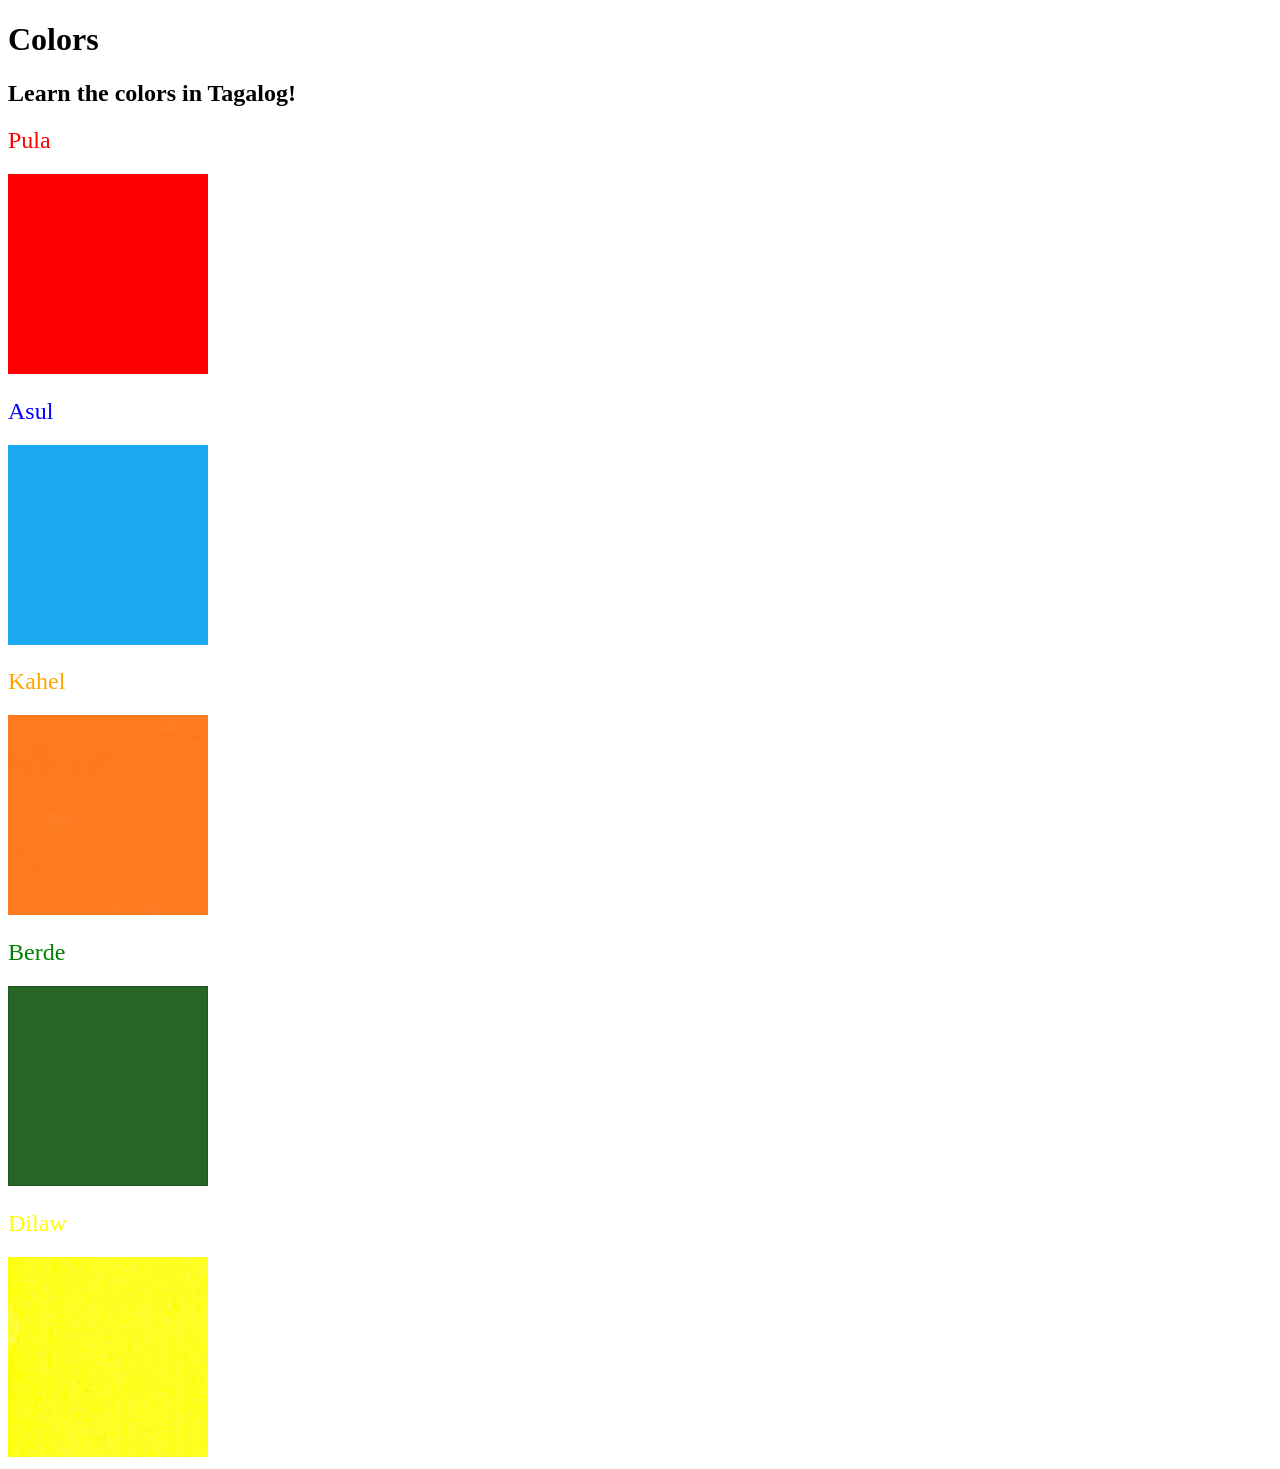
<file: Color Vocab Project/index.html>
<!DOCTYPE html>
<html lang="en">
  <head>
    <meta charset="UTF-8" />
    <title>Spanish Vocabulary</title>
    <link rel="stylesheet" href="./styles.css" />
  </head>

  <body>
    <h1>Colors</h1>
    <h2>Learn the colors in Tagalog!</h2>
    <h2 class="color-title" id="red">Pula</h2>
    <img src="./assets/images/red.png" alt="red" />

    <h2 class="color-title" id="blue">Asul</h2>
    <img src="./assets/images/blue.png" alt="blue" />

    <h2 class="color-title" id="orange">Kahel</h2>
    <img src="./assets/images/orange.png" alt="orange" />

    <h2 class="color-title" id="green">Berde</h2>
    <img src="./assets/images/green.png" alt="green" />

    <h2 class="color-title" id="yellow">Dilaw</h2>
    <img src="./assets/images/yellow.png" alt="yellow" />
  </body>
</html>

<!-- 
TODOs
IMPORTANT: You should not need to make ANY CHANGES to index.html
All code should be written in your CSS file.

1. Create a CSS file and incorporate it as an external stylesheet.
2. Use CSS to style each of the color titles to meaning. 
Hint: Use the id to help if you don't know the words in spanish.
3. Use CSS to change all the color titles to have "font-weight: normal;"
4. Use CSS (not HTML) to make all the images 200px heigh and 200px wide. 
Hint: 
https://developer.mozilla.org/en-US/docs/Web/CSS/height
https://developer.mozilla.org/en-US/docs/Web/CSS/width
-->
</file>
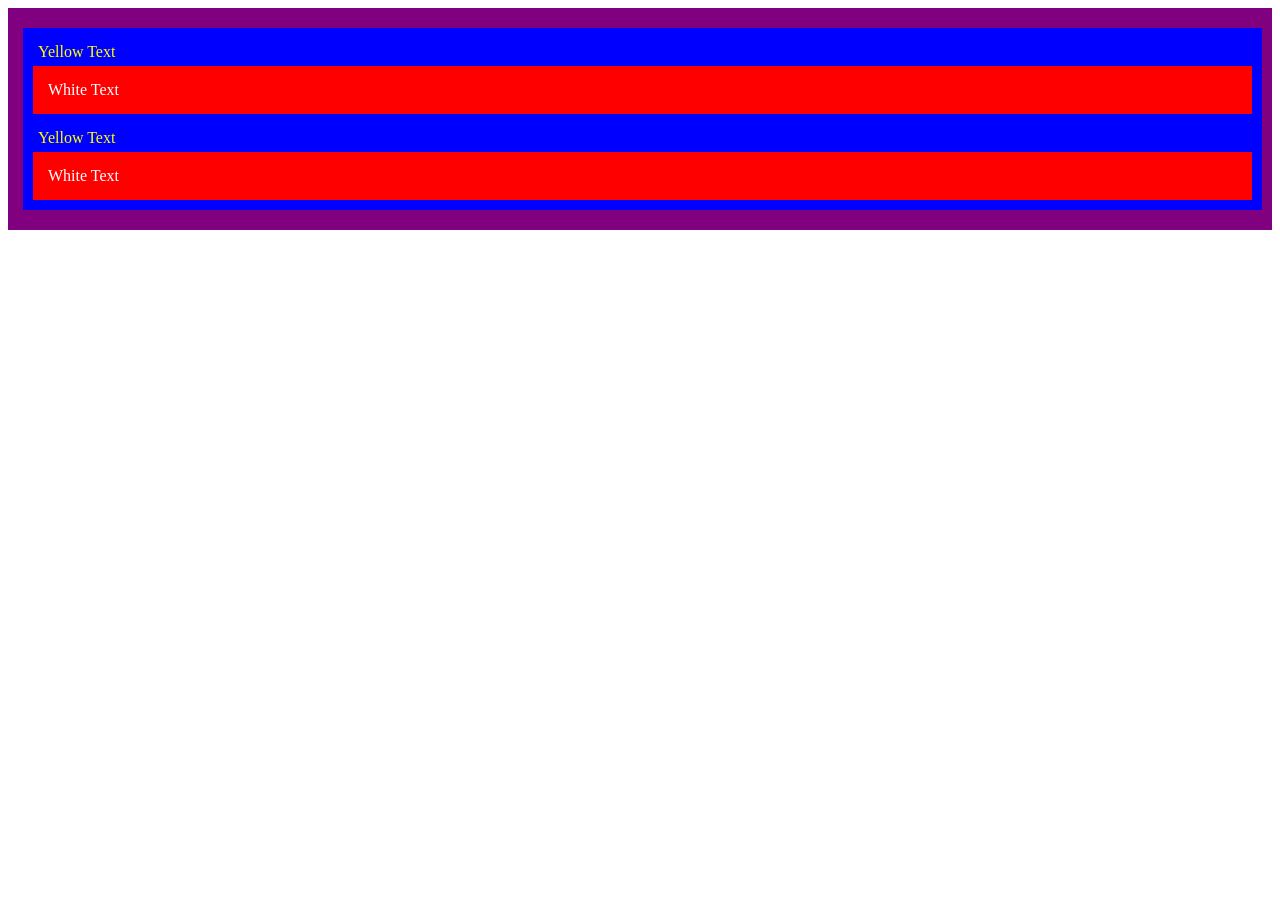
<file: CSS Cascade/index.html>
<!DOCTYPE html>
<html lang="en">

<head>
  <meta charset="UTF-8">
  <title>CSS Cascade</title>
  <link rel="stylesheet" href="./style.css">
</head>

<body>
  <div id="outer-box" class="box">
    <div class="box">
      <p>Yellow Text</p>
      <div class="box inner-box">
        <p class="white-text">White Text</p>
      </div>
    </div>
    <div class="box">
      <p>Yellow Text</p>
      <div class="box inner-box">
        <p class="white-text">White Text</p>
      </div>
    </div>
  </div>
</body>

</html>
</file>
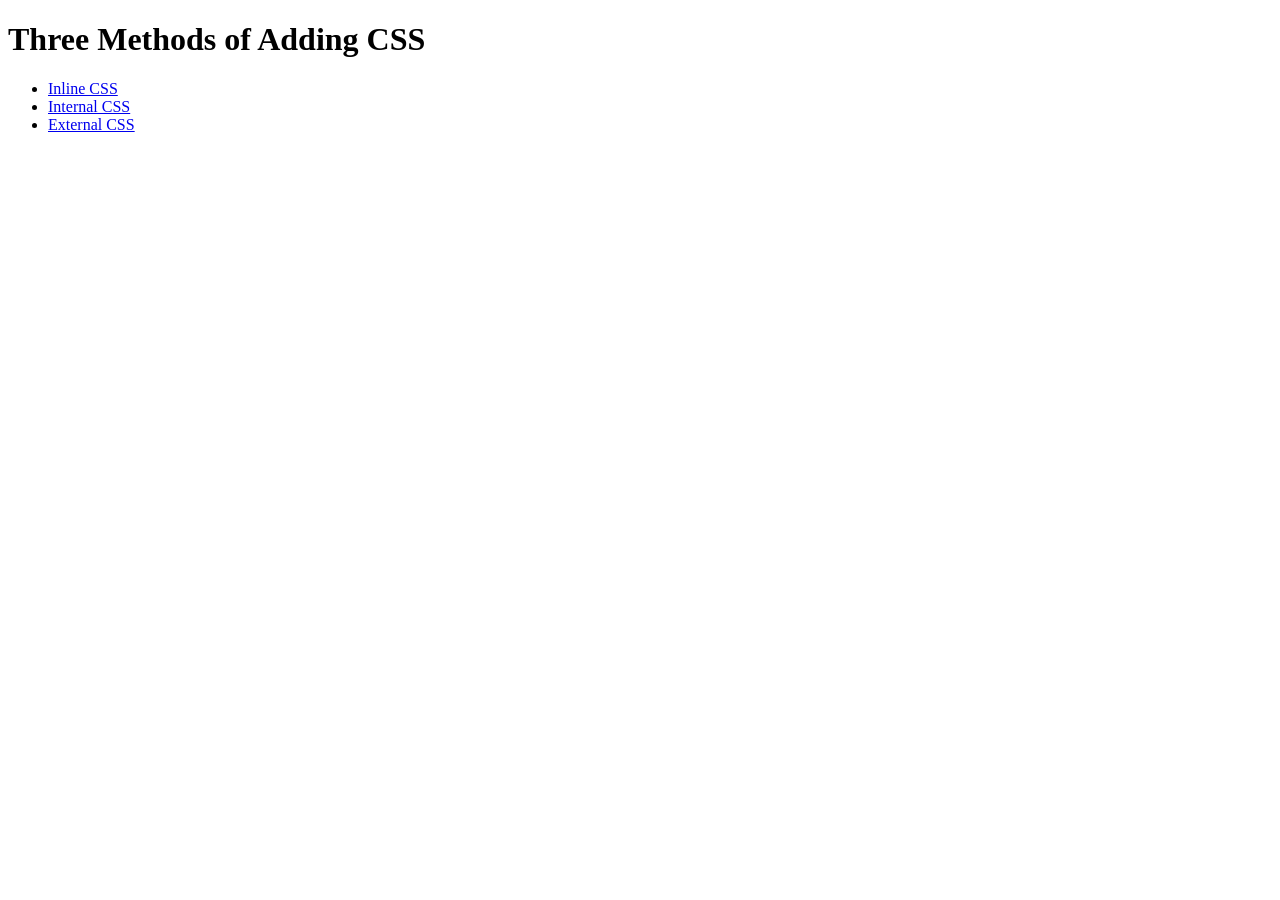
<file: Adding CSS/5.1. Adding CSS/index.html>
<!DOCTYPE html>
<html lang="en">

<head>
  <meta charset="UTF-8">
  <title>Adding CSS</title>
</head>

<body>
  <h1>Three Methods of Adding CSS</h1>
  <!-- Create 3 Links to The 3 Webpages: inline, internal and external -->
  <ul>
    <li><a href="inline.html">Inline CSS</a></li>
    <li><a href="internal.html">Internal CSS</a></li>
    <li><a href="external.html">External CSS</a></li>
</ul> 
</body>

</html>
</file>
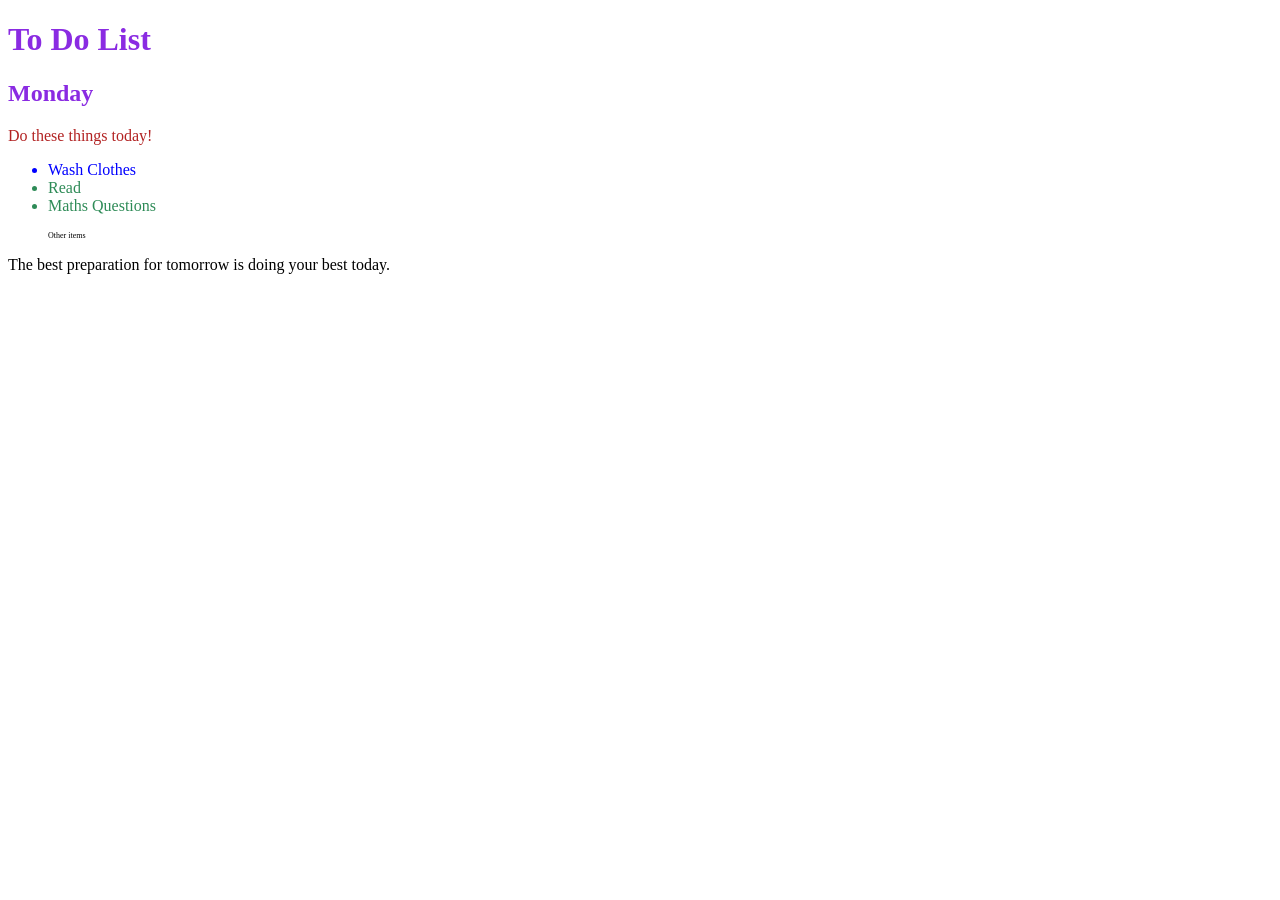
<file: Combining Selectors/7.1 Combining Selectors/index.html>
<!DOCTYPE html>
<html lang="en">

<head>
  <meta charset="UTF-8">
  <title>Combining CSS Selectors</title>
  <link rel="stylesheet" href="./style.css">
</head>

<!-- Don't change any of the HTML code! -->

<body>
  <h1>To Do List</h1>
  <h2>Monday</h2>
  <div class="box">
    <p class="done">Do these things today!</p>
    <ul class="list">
      <li>Wash Clothes</li>
      <li class="done">Read</li>
      <li class="done">Maths Questions</li>
    </ul>
  </div>

  <ul>
    <p class="done">Other items</p>
  </ul>
  <p>The best preparation for tomorrow is doing your best today.</p>

</body>

</html>
</file>
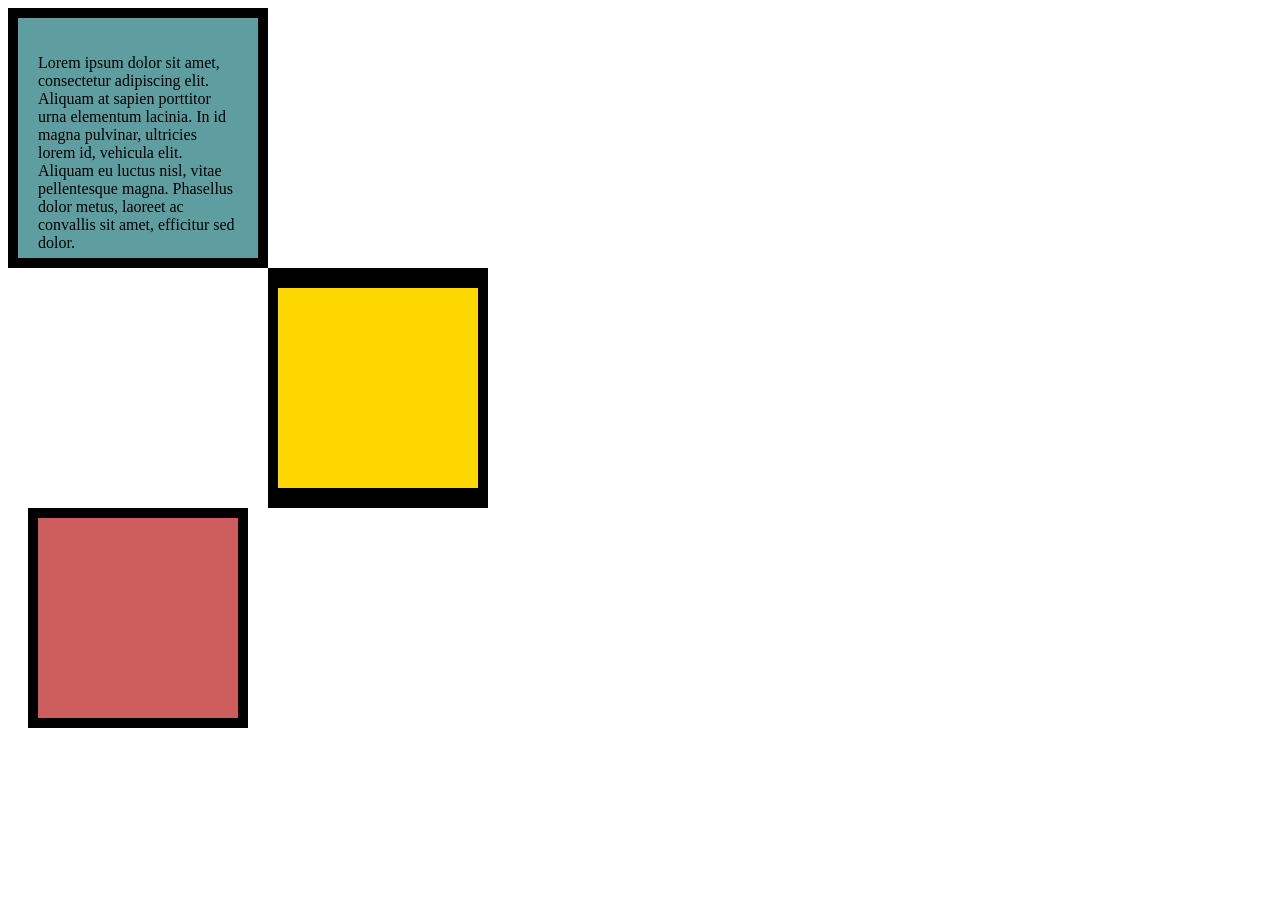
<file: CSS Box Model/6.3 CSS Box Model/index.html>
<!DOCTYPE html>
<html lang="en">

<head>
  <meta charset="UTF-8">
  <title>CSS Box Model</title>
  <style>
    div {
      height: 200px;
      width: 200px;
    }

    #box1 {
      background-color: cadetblue;
      padding: 20px;
      border: 10px solid black;
    }

    #box2 {
      background-color: gold;
      border-top: 20px solid black;
      border-bottom: 20px solid black;
      border-left: 10px solid black;
      border-right: 10px solid black;
      margin-left: 260px;
    }

    #box3 {
      background-color: indianred;
      border: 10px solid black;
      margin-left: 20px;
    }

  </style>
</head>

<body>


  <!-- TODOs:
1. Create 3 Boxes using the div element.
2. Set their sizes to 200px heigh by 200px wide.
3. Set different background colors for each of the boxes (I used cadetblue, gold and indianred).
4. Add a paragraph <p> element into the first div and add the following words:
    Lorem ipsum dolor sit amet, consectetur adipiscing elit. Aliquam at sapien porttitor urna elementum lacinia. In
    id magna pulvinar, ultricies lorem id, vehicula elit. Aliquam eu luctus nisl, vitae pellentesque magna. Phasellus
    dolor metus, laoreet ac convallis sit amet, efficitur sed dolor.
5. Set the 1st div to have 20px padding all around with a black 10px border.
6. Fix the style of the <p> element to remove all margins.
Hint: Use the CSS inspector in Chrome.
7. Set the 2nd div to have a 20px border on top and bottom and 10px border left and right. (See goal image)
8. Set the 3rd div to have a 10px border 
9. Set the margins for the divs so that each box corner touches the other. (See the goal image)
-->

<div id="box1">
  <p> Lorem ipsum dolor sit amet, consectetur adipiscing elit. Aliquam at sapien porttitor urna elementum lacinia. In
    id magna pulvinar, ultricies lorem id, vehicula elit. Aliquam eu luctus nisl, vitae pellentesque magna. Phasellus
    dolor metus, laoreet ac convallis sit amet, efficitur sed dolor.</p>
</div>

<div id="box2">
  <p></p>
</div>

<div id="box3">
  <p></p>
</div>

</body>

</html>
</file>
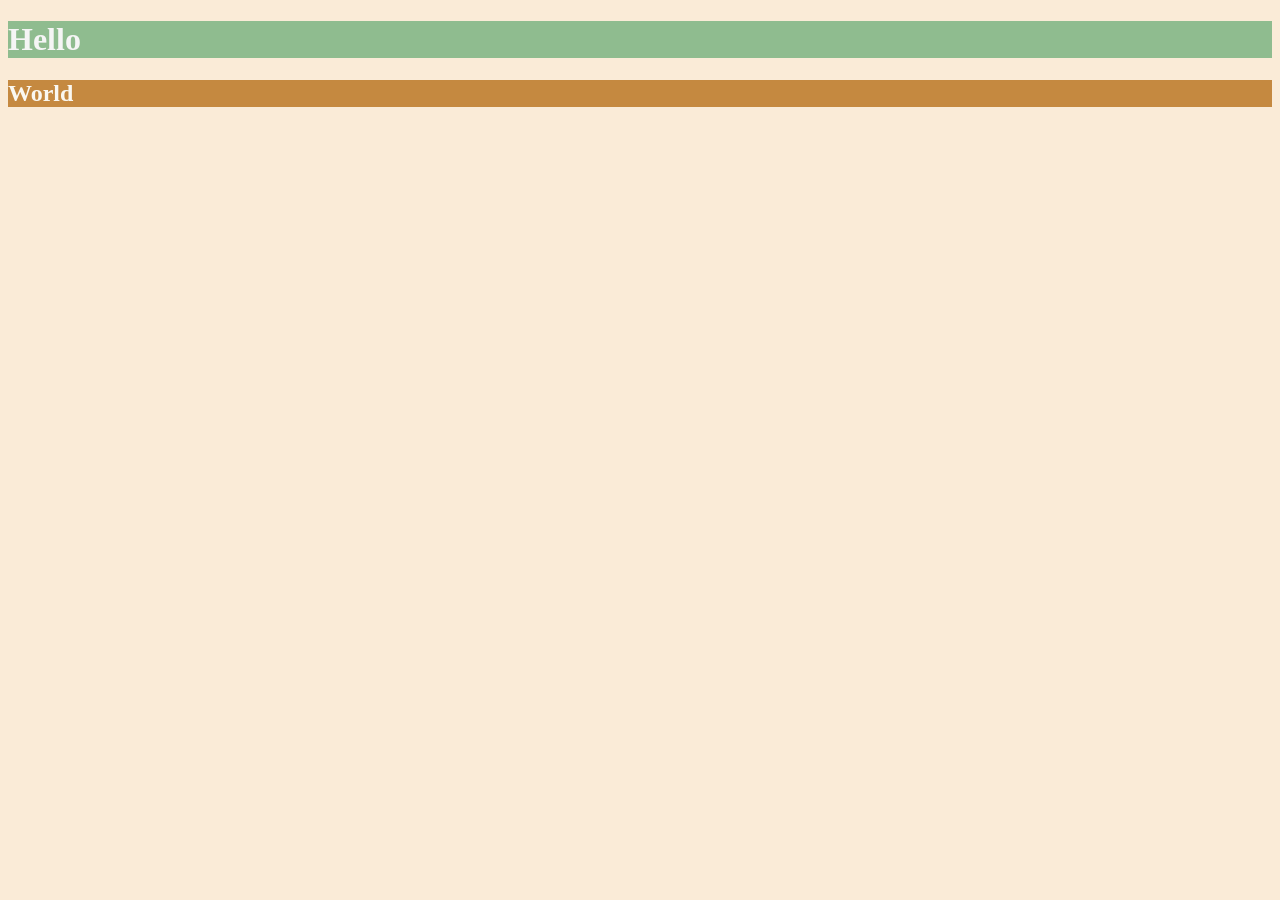
<file: CSS Colors/6.0 CSS Colors/index.html>
<!DOCTYPE html>
<html lang="en">

<head>
  <meta charset="UTF-8">
  <title>Colors</title>
  <style>
  
    html{
      background-color: antiquewhite;
    }
    h1{
      color: whitesmoke;
      background-color: darkseagreen ;
    }

    h2{
      color: #FAF8F1;
      background-color: #C58940 ;
    }
  </style>
</head>

<body>
  <h1>Hello</h1>
  <h2>World</h2>
</body>

</html>
</file>
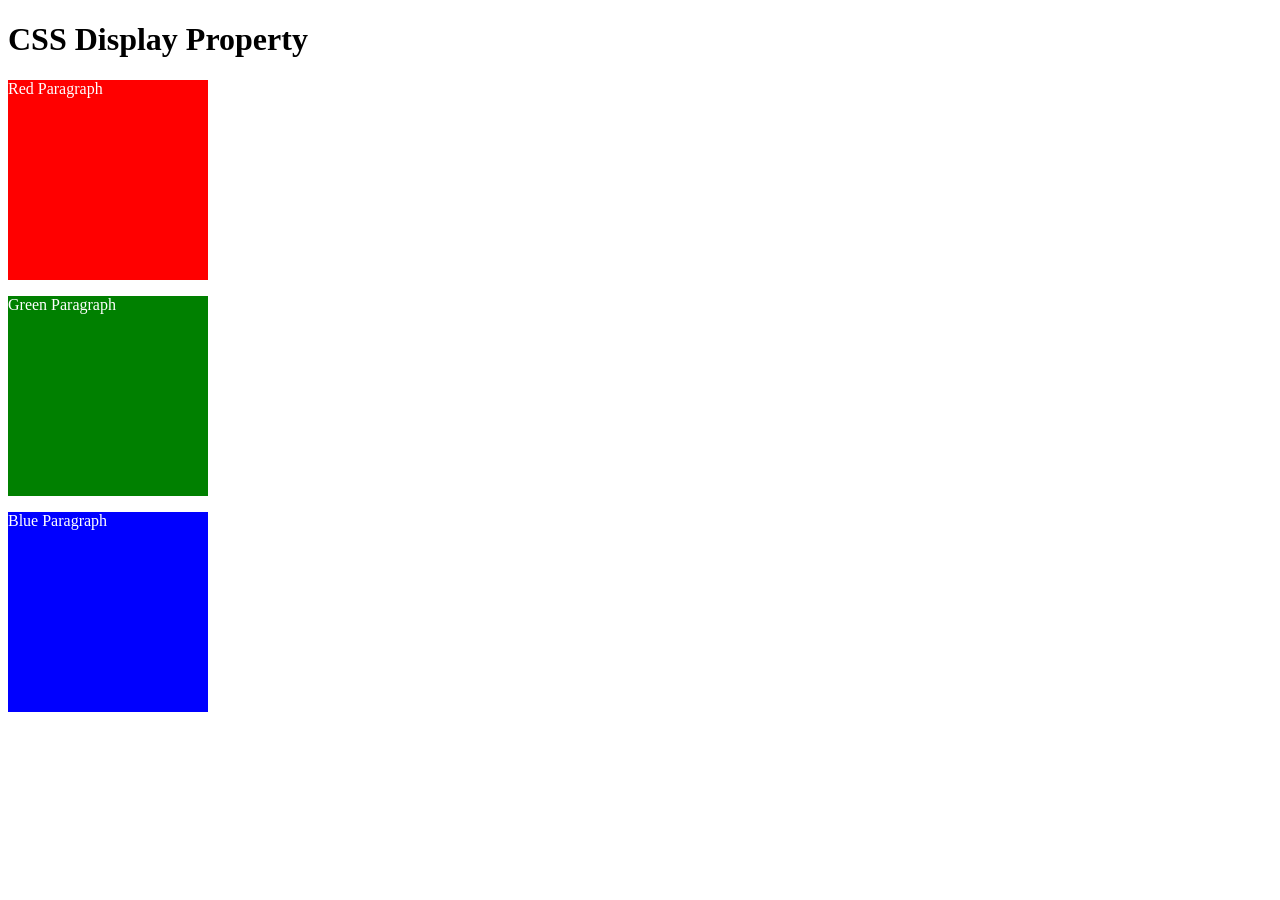
<file: CSS Display/8.0 CSS Display/index.html>
<!DOCTYPE html>
<html>

<!-- 
  TODO
1. By changing only the display property of the CSS make all 3 squares line up horizontally like in goal1 image.
2. Change only the display property to make all 3 squares line up vertically like in goal2 image. 
-->

<head>
  <title>CSS Display Property Example</title>
  <style>
    p {
      color: white;
    }

    .red {
      display: block;
      width: 200px;
      height: 200px;
      background-color: red;
    }

    .green {
      display: block;
      width: 200px;
      height: 200px;
      background-color: green;
    }

    .blue {
      display: block;
      width: 200px;
      height: 200px;
      background-color: blue;
    }
  </style>
</head>


<body>
  <h1>CSS Display Property</h1>
  <p class="red">Red Paragraph </p>
  <p class="green">Green Paragraph</p>
  <p class="blue">Blue Paragraph</p>
</body>

</html>
</file>
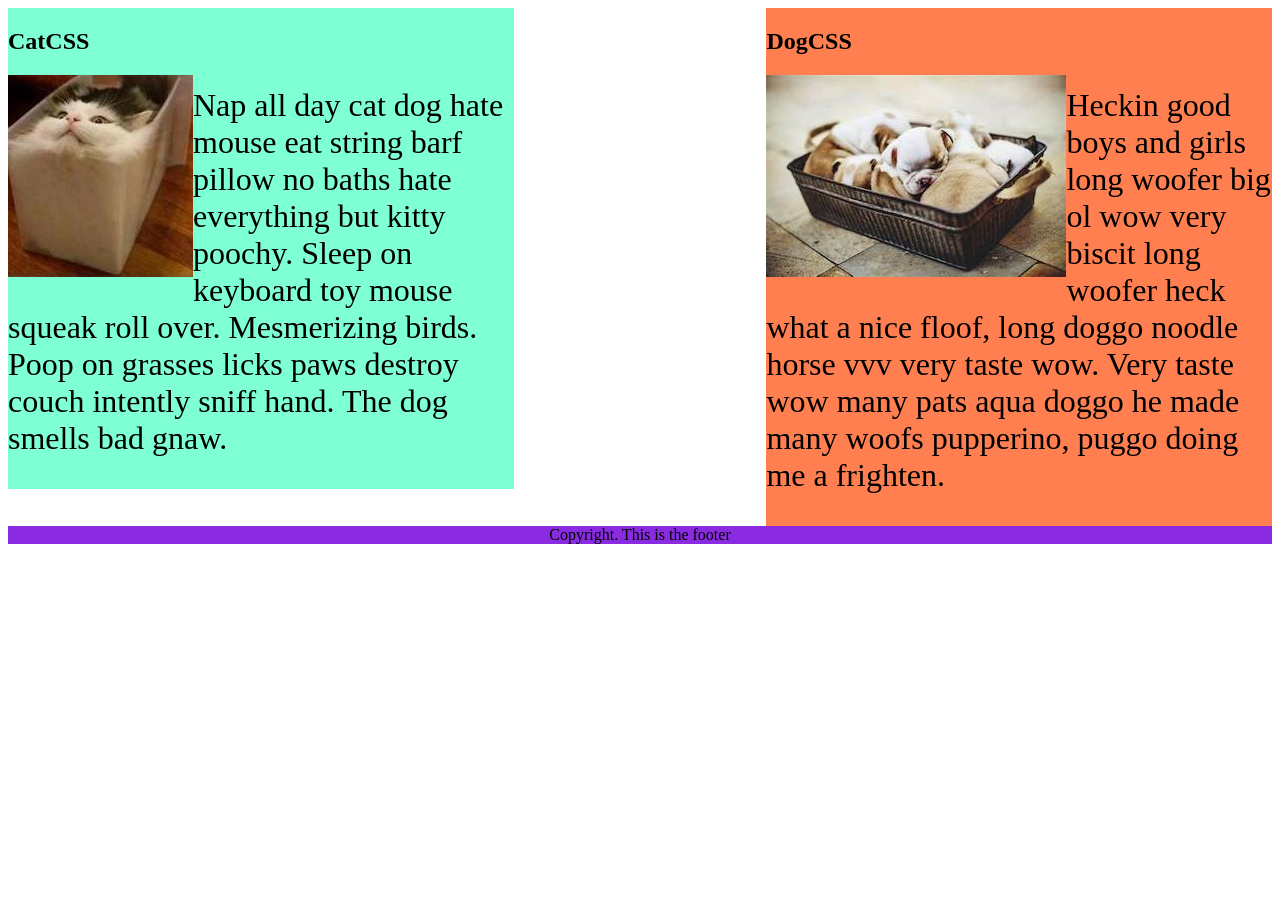
<file: CSS Float/8.1 CSS Float/index.html>
<!DOCTYPE html>
<html lang="en">

<!-- TODO
1. Make both paragraph elements wrap around the image.
2. Use Float to move the cat div to the left and the dog div to the right.
3. Use clear to make the footer go below both the cat and dog div. -->

<head>
  <meta charset="UTF-8">
  <title>CSS Float</title>
  <style>
    div {
      display: inline-block;
      width: 40%;
    }

    p {
      font-size: 2em;
    }

    .cat {
      float: left;
      background-color: aquamarine;
    }

    .dog {
      float: right;
      background-color: coral;
    }

    img {
      float: left;
    }

    footer {
      clear: both;
      text-align: center;
      background-color: blueviolet;
    }
  </style>
</head>

<body>
  <div class="cat">
    <h2>CatCSS</h2>

    <img src="cat.jpeg" alt="cat in a box" />
    <p class="first-paragraph">Nap all day cat dog hate mouse eat string barf pillow no baths hate everything but kitty
      poochy. Sleep on keyboard
      toy
      mouse squeak roll over. Mesmerizing birds. Poop on grasses licks paws destroy couch intently sniff hand. The dog
      smells
      bad gnaw.</p>
  </div>
  <div class="dog">
    <h2>DogCSS</h2>
    <img src="dog.jpeg" alt="dogs in a box" />
    <p class="second-paragraph">Heckin good boys and girls long woofer big ol wow very biscit long woofer heck what a
      nice
      floof, long doggo noodle
      horse vvv very taste wow. Very taste wow many pats aqua doggo he made many woofs pupperino, puggo doing me a
      frighten.</p>
  </div>

  <footer>Copyright. This is the footer</footer>
</body>

</html>
</file>
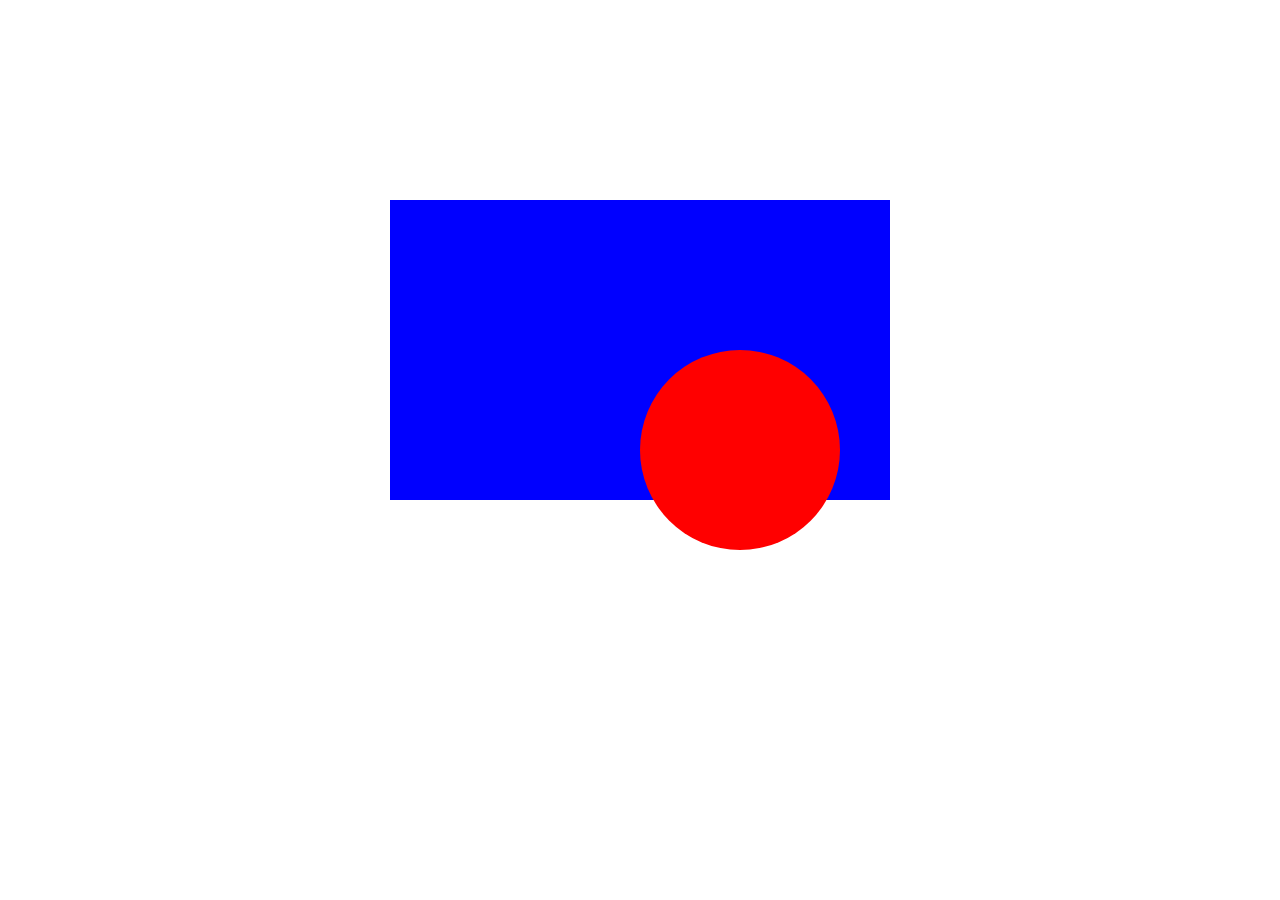
<file: CSS Positioning/7.2 CSS Positioning/index.html>
<!DOCTYPE html>
<html>

<head>
  <title>CSS Positioning Exercise</title>
  <style>

    .red-circle {
      width: 200px;
      height: 200px;
      background-color: red;
      border-radius: 50%;
      position: absolute;
      top: 150px;
      left: 250px;
    }
    .blue-box {
      width: 500px;
      height: 300px;
      background-color: blue;
      margin: 200px auto;
      position: relative;
    }

  </style>
</head>

<body>
  <div class="blue-box">
    <div class="red-circle">
    </div>
  </div>

</body>

</html>
</file>
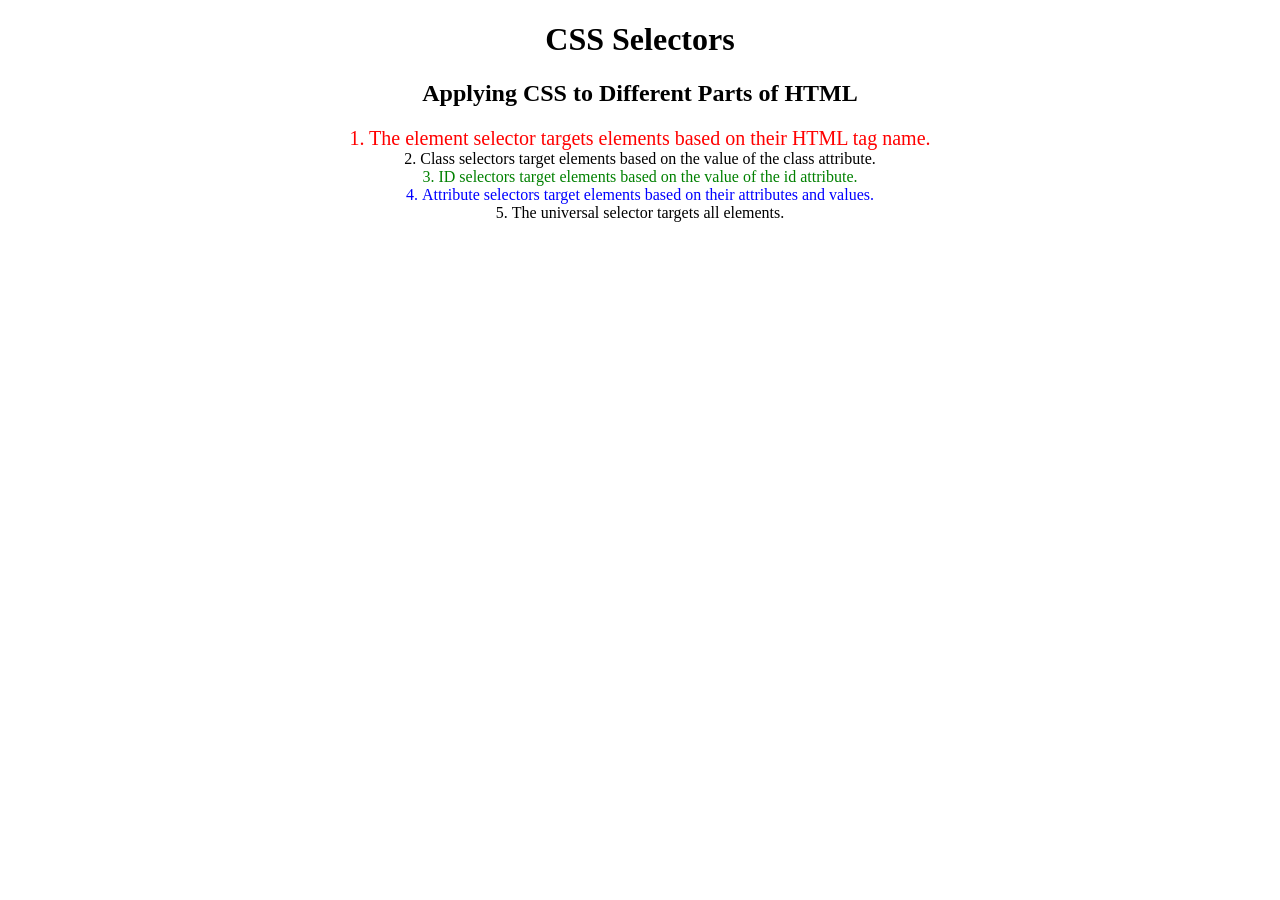
<file: CSS Selectors/5.3 CSS Selectors/index.html>
<!DOCTYPE html>
<html lang="en">

<head>
  <meta charset="UTF-8">
  <title>CSS Selectors</title>
  <link rel="stylesheet" href="./style.css" />
</head>

<body>
  <h1>CSS Selectors</h1>
  <h2>Applying CSS to Different Parts of HTML</h2>
  <!-- TODO 1: Set the CSS for all paragraph tags to "color: red" -->
  <p class="note">1. The element selector targets elements based on their HTML tag name.</p>

  <ol>
    <!-- TODO 2: Set the CSS for all elements with a class of "note" to "font-size: 20px" -->
    <li class="note" value="2">Class selectors target elements based on the value of the class attribute.</li>

    <!-- TODO 3: Set the CSS for the element with an id of "id-selector-demo" to "color: green" -->
    <li class="note" id="id-selector-demo" value="3">ID selectors target elements based on the value of the id
      attribute.</li>

    <!-- TODO 4: Set the CSS for the li elements that have the "value" attribute set to "4" to have "color: blue" -->
    <li class="note" value="4">Attribute selectors target elements based on their attributes and values.</li>

    <!-- TODO 5: Set all elements to have "text-align: center" -->
    <li class="note" value="5">The universal selector targets all elements.</li>
  </ol>
</body>

</html>
</file>
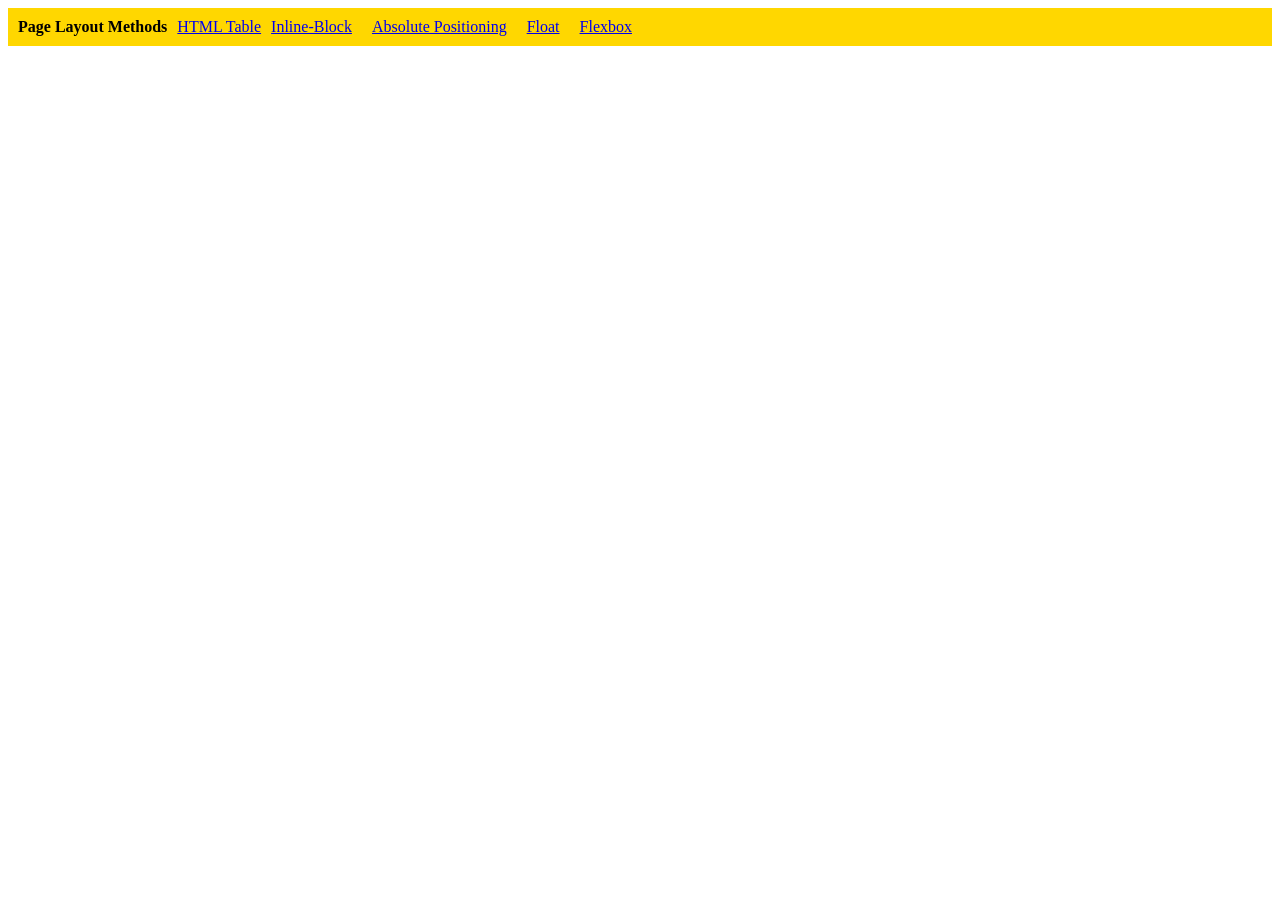
<file: Display Flex/9.0 Display Flex/index.html>
<!DOCTYPE html>
<html lang="en">

<head>
  <meta charset="UTF-8">
  <meta name="viewport" content="width=device-width, initial-scale=1.0">
  <title>Column Layout Methods</title>
  <style>
    p {
      padding: 0;
      margin: 0;
      font-weight: 700;
    }

    li {
      list-style: none;
    }

    .container {
      padding: 10px;
      background-color: gold;
      display: flex;
      gap: 10px;
    }


  </style>
</head>

<body>
  <div class="container">
    <p>Page Layout Methods</p>

    <li><a href="./html-table.html">HTML Table</a></li>
    <li><a href="./inline-block.html">Inline-Block</li>
    <li><a href="./absolute-position.html">Absolute Positioning</li>
    <li><a href="./float.html">Float</li>
    <li><a href="./flex.html">Flexbox</li>

  </div>
</body>

</html>
</file>
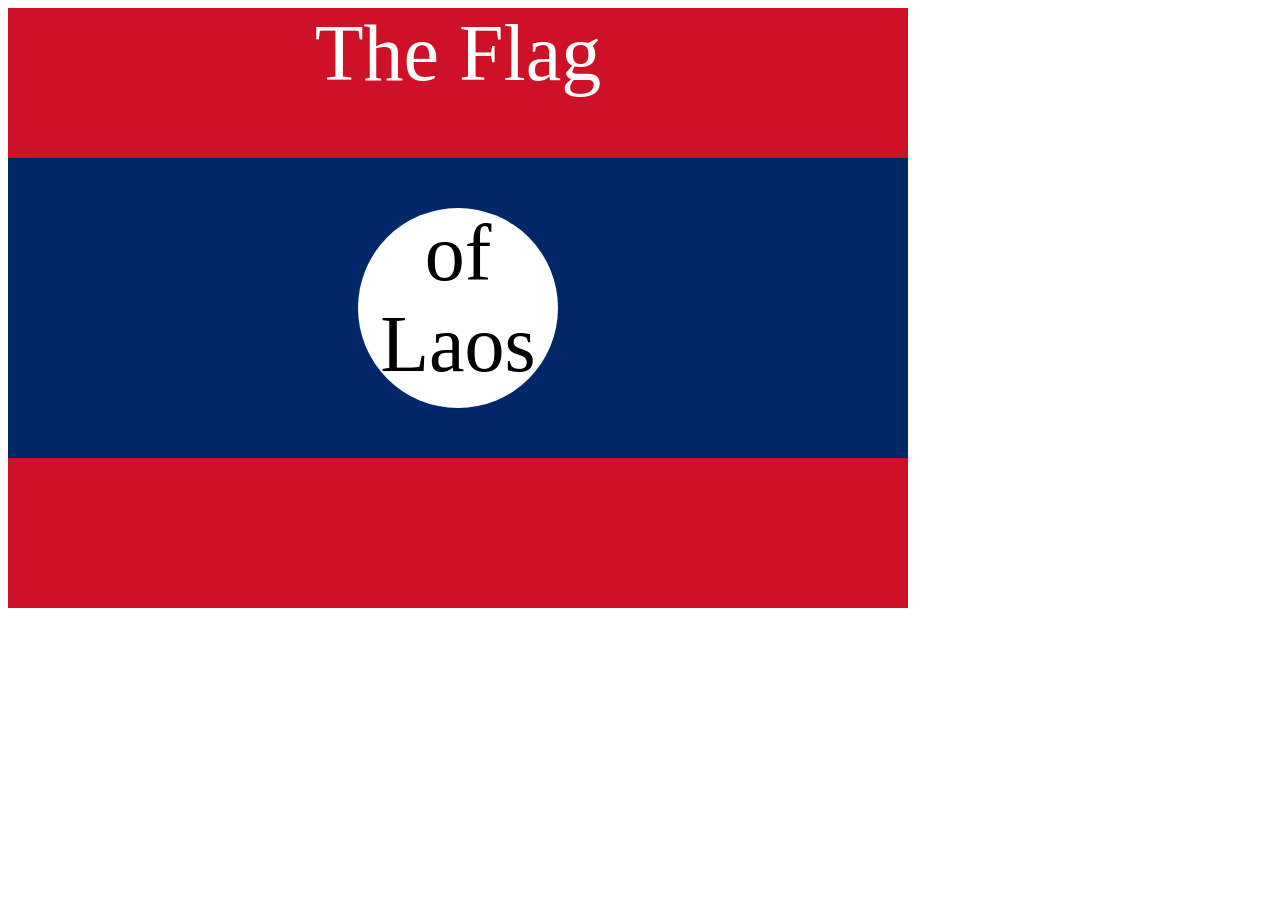
<file: Flag Project/7.3 CSS Flag Project/index.html>
<!DOCTYPE html>
<html lang="en">

<head>
  <meta charset="UTF-8">
  <title>CSS Flag Project</title>
  <style>
    
    .flag {
      width: 900px;
      height: 600px;
      position: relative;
      background-color: #CE1126;

    }

    .flag > div{
      background-color: #002868;
      height: 300px;
      width: 100%;
      position: absolute;
      top: 150px;
    }

      .flag > div > div {
      background-color: white;
      position: absolute;

      height: 200px;
      width: 200px;
      border-radius: 50%;
      top: 50px;
      left: 350px;
    }

        p {
      font-size: 5rem;
      color: white;
      text-align: center;
      padding: 0;
      margin: 0;
    }

    .flag>div div p {
      color: black;
    }


    
  </style>
</head>

<!-- 
  IMPORTANT! Do not change any HTML
Don't add any classes/ids/elements 
Use what you know about combining selectors 
and CSS specificity instead.
Hint 1: The flag is 900px by 600px and the circle is 200px by 200px.
Hint 2: You can use CSS inspection to get the colors from
https://appbrewery.github.io/flag-of-laos/
-->

<body>
  <div class="flag">
    <p>The Flag</p>
    <div>
      <div>
        <p>of Laos</p>
      </div>
    </div>
  </div>
</body>

</html>
</file>
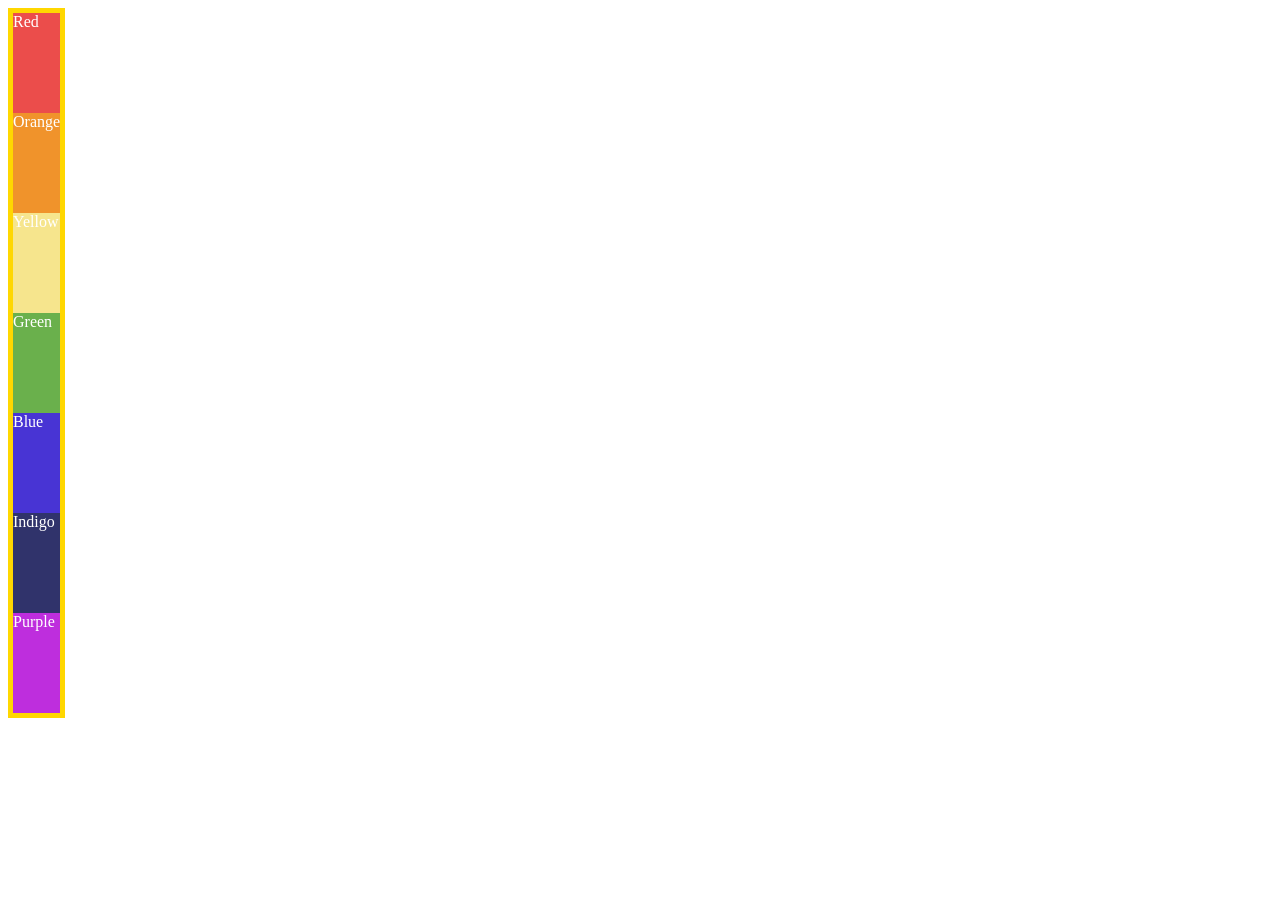
<file: Flex Direction/9.1 Flex Direction/index.html>
<!DOCTYPE html>
<html lang="en">

<head>
  <meta charset="UTF-8">
  <meta name="viewport" content="width=device-width, initial-scale=1.0">
  <title>Flex Direction</title>
  <!-- HINT:
  https://developer.mozilla.org/en-US/docs/Web/CSS/Universal_selectors
  https://developer.mozilla.org/en-US/docs/Learn/CSS/Building_blocks/Selectors/Combinators 
  -->
  <style>
    .container {
      color: white;
      border: 5px solid gold;
      display: inline-flex;
      flex-direction: column;
    }

    .container > * {
      flex-basis: 100px;
    }

    .red {background-color: #eb4d4b;}
    .orange {background-color: #f0932b;}
    .yellow {background-color: #f6e58d;}
    .green {background-color: #6ab04c;}
    .blue {background-color: #4834d4;}
    .indigo {background-color: #30336b;}
    .purple {background-color: #be2edd;}
  </style>
</head>

<body>
  <div class="container">
    <div class="red">Red</div>
    <div class="orange">Orange</div>
    <div class="yellow">Yellow</div>
    <div class="green">Green</div>
    <div class="blue">Blue</div>
    <div class="indigo">Indigo</div>
    <div class="purple">Purple</div>
  </div>
  
</body>

</html>
</file>
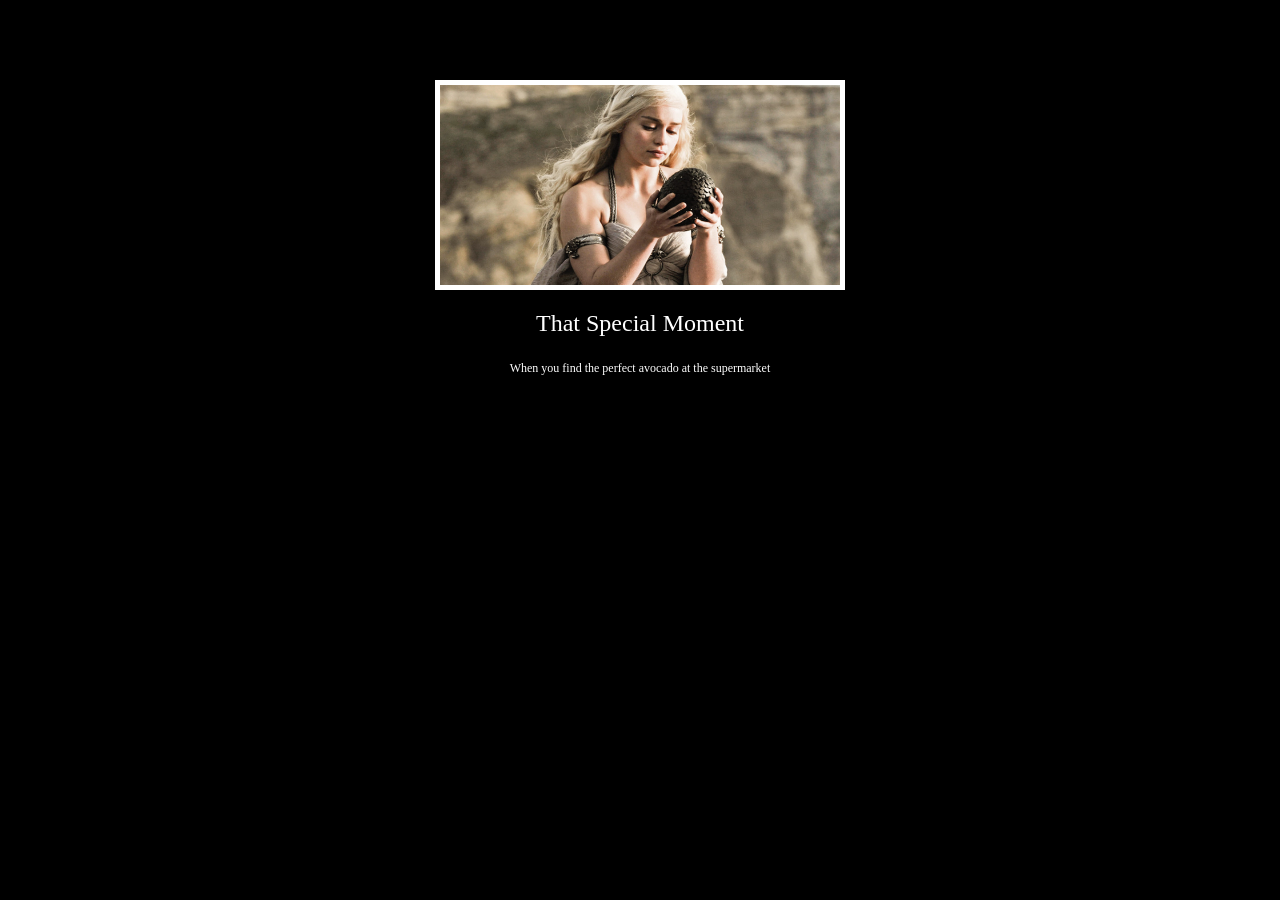
<file: Motivation Meme Project/6.4 Motivation Meme Project/index.html>
<!-- 
  TODO: Create a motivational post website.
Style it how ever you like. 
Look at the goal image for inspiration.
But it must have the following features:
1. The main h1 text should be using the Regular Libre Baskerville Font from Google Fonts:
  https://fonts.google.com/specimen/Libre+Baskerville
2. The text should be white and background black.
3. Add your own image into the images folder inside assets. It should have a 5px white border.
4. The text should be center aligned.
5. Create a div to contain the h1, p and img elements. Adjust the margins so that the image and text are centered on the page. 
  Hint: You horizontally center a div by giving it a width of 50% and a margin-left of 25%.
  Hint: Set the image to have a width of 100% so it fills the div. 
6. Read about the text-transform property on MDN docs to make the h1 uppercase with CSS.
  https://developer.mozilla.org/en-US/docs/Web/CSS/text-transform 
-->
<!DOCTYPE html>
<html lang="en">
<head>
  <meta charset="UTF-8">
  <meta name="viewport" content="width=device-width, initial-scale=1.0">
  <title>Motivational Meme Website</title>
  <link rel="preconnect" href="https://fonts.googleapis.com">
  <link rel="preconnect" href="https://fonts.gstatic.com" crossorigin>
  <link href="https://fonts.googleapis.com/css2?family=Libre+Baskerville:ital,wght@0,400;0,700;1,400&display=swap" rel="stylesheet">
  <link rel="stylesheet" href="./style.css" />
</head>
<body>

  <h1>Motivation Meme</h1>
  <div>
    <img src="./assets/images/daenerys.jpeg" alt="Daenerys with egg" />
    <p id="meme-text">That Special Moment</p>
    <p id="meme-subtext">When you find the perfect avocado at the supermarket</p>
  </div>
</body>
</html>
</file>
<file: Color Vocab Project/styles.css>
#red{
    color: red;
}

#blue{
    color: blue;
}

#orange{
    color: orange;
}

#green{
    color: green;
}

#yellow{
    color: yellow;
}

h2.color-title{
    font-weight: normal;
}

img{
    width: 200px;
    height: 200px;
}
</file>
<file: CSS Cascade/style.css>
/* Don't change the existing CSS. */

#outer-box {
  border: 20px solid purple;
  border-width: 20px 10px 20px 15px;
  padding: 5px;
}

.box {
  background-color: blue;
  padding: 5px;
}

.inner-box {
  background-color: red;
  padding: 10px;
}

.white-text{
  color: white;
  padding: 5px;
}

p {
  color: yellow;
  margin: 0;
  padding: 5px;
}
</file>
<file: Combining Selectors/7.1 Combining Selectors/style.css>
/* Write your code here: */

h1, h2 {
    color: blueviolet;
}

.box > p {
    color: firebrick;
}

.box li {
    color: blue;
}

li.done{
    color: seagreen;
}

ul p.done {
    font-size: 0.5rem;
}
</file>
<file: CSS Selectors/5.3 CSS Selectors/style.css>
ol {
  margin-left: -40px;
  margin-top: -20px;
  list-style-position: inside;
}

/* Write your CSS below, don't change the rules above. */

p{
  color: red;
}

p.note{
  font-size: 20px;
}

#id-selector-demo{
  color: green;
}

li[value = "4"]{
  color: blue;
}

*{
  text-align: center;
}
</file>
<file: Motivation Meme Project/6.4 Motivation Meme Project/style.css>
body {
    background-color: black;
}

img {
    width: 400px;
    height: 200px;
    justify-content: center;
    display: block;
    margin-left: auto;
    margin-right: auto;
    border: 5px solid white;
}

#meme-text {
    color: white;
    font-size: 24px;
    text-align: center;
    margin-top: 20px;
}

#meme-subtext {
    color: white;
    font-size: 12px;
    text-align: center;
    margin-top: 5px;
}
</file>
